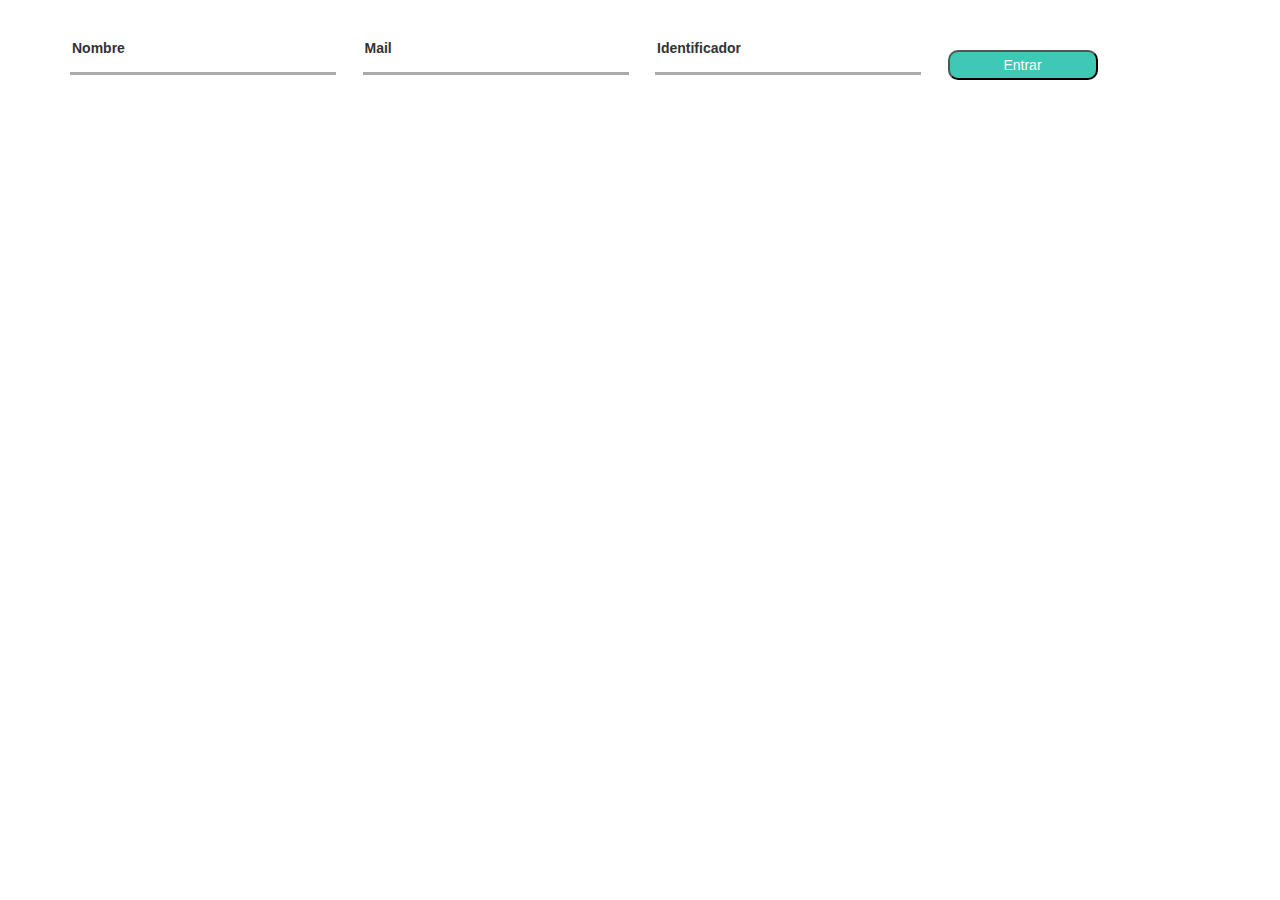
<file: index.html>
<!DOCTYPE html>
<html lang="en">
  <head>
    <meta charset="utf-8">
    <meta http-equiv="X-UA-Compatible" content="IE=edge">
    <meta name="viewport" content="width=device-width, initial-scale=1">

    <title>BQ</title>
    <!-- CSS's -->
      <link href="css/style.css" rel="stylesheet">
      <link rel="stylesheet" href="https://maxcdn.bootstrapcdn.com/bootstrap/3.3.4/css/bootstrap.min.css">
    <!-- JavaScripts's -->
    <script src="https://ajax.googleapis.com/ajax/libs/jquery/1.11.2/jquery.min.js"></script>
    <script src="https://maxcdn.bootstrapcdn.com/bootstrap/3.3.4/js/bootstrap.min.js"></script>
    <script src="js/script.js"></script>

  </head>
  <body>
    <div id="form" class="container">
      <div class="row">
          <div class="col-xs-12 col-md-3">
            <span id="span-name">
              <input id="name" type="text" name=nombre size="30">
            </span>
            <label class="lab-input">Nombre</label> 
          </div>
          <div class="col-xs-12 col-md-3">
            <span id="span-mail">
              <input id="mail" type="email" name=email size="30">
            </span>
            <label class="lab-input">Mail</label>
          </div>
          <div class="col-xs-12 col-md-3">
            <span id="span-identificador">
              <input id="ident" type="text" name=identificador size="30">
            </span>
            <label class="lab-input">Identificador</label>
          </div>
          <div class="col-md-3">
            <button id="entrar">Entrar</button>
            <div id="result"></div>
          </div>
      </div>
    </div>
  </body>
</html>
</file>
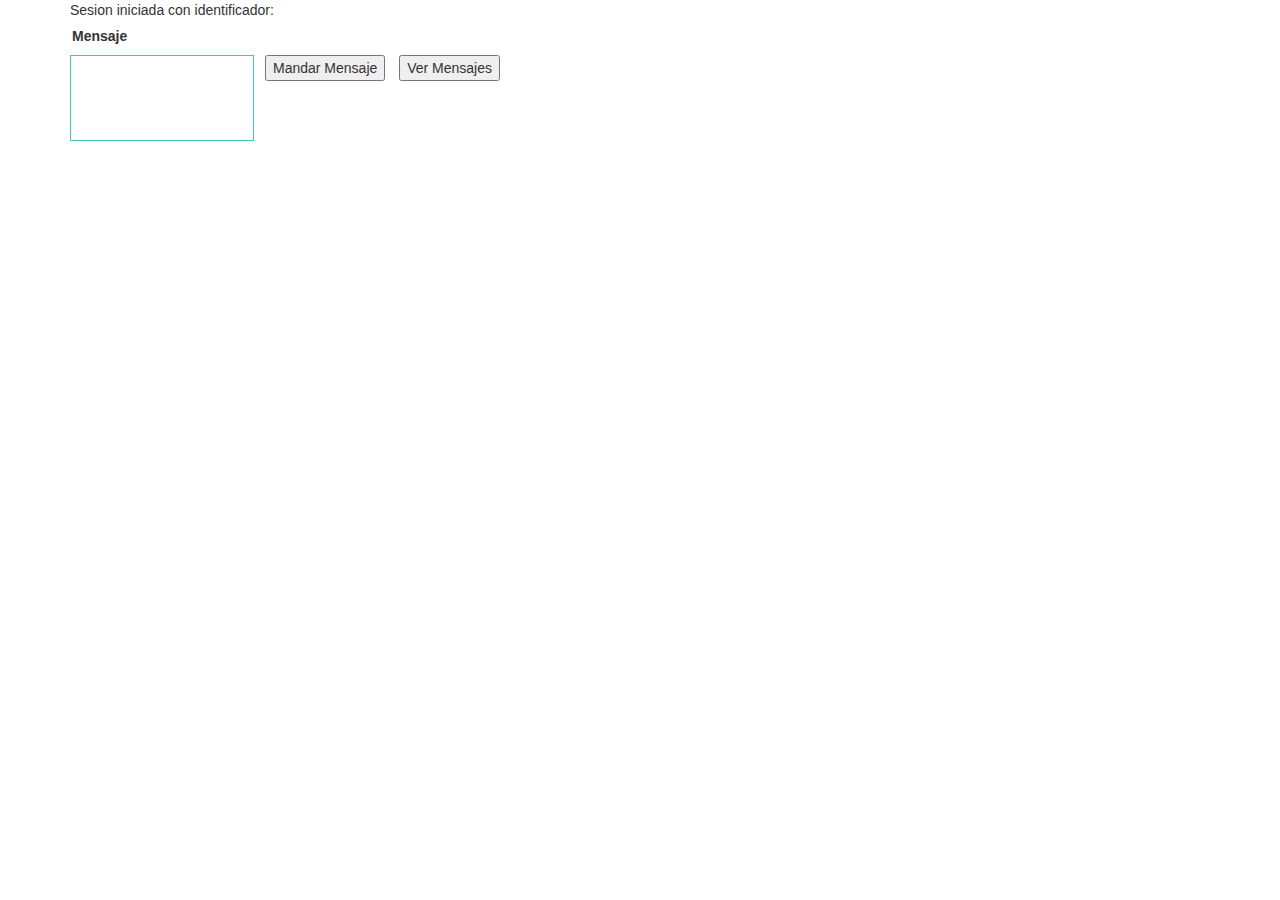
<file: index2.html>
<html lang="en">
  <head>
    <meta charset="utf-8">
    <meta http-equiv="X-UA-Compatible" content="IE=edge">
    <meta name="viewport" content="width=device-width, initial-scale=1">
    <title>BQ</title>

    <!-- CSS's -->
      <link rel="stylesheet" href="https://maxcdn.bootstrapcdn.com/bootstrap/3.3.4/css/bootstrap.min.css">
      <link rel="stylesheet" href="css/style2.css">
    <!-- JavaScripts's -->
    <script src="https://ajax.googleapis.com/ajax/libs/jquery/1.11.2/jquery.min.js"></script>
    <script src="https://maxcdn.bootstrapcdn.com/bootstrap/3.3.4/js/bootstrap.min.js"></script>
    <script src="js/script2.js"></script>

  </head>
  <body>
    <div class="container">
      <div id="info" class="row">
        <div class="col-xs-12">
          Sesion iniciada con identificador: <span id="ident"></span>
        </div>
      </div>
      <div class="row">
        <div id="zonaMens" class="col-xs-12 col-md-2">
          <span id="span-identificador">
          <textarea id="mensaje" type="text" rows="4"></textarea>
          </span>
          <label class="lab-input">Mensaje</label>
        </div>
        <div class="col-xs-12 col-md-3">
          <button id="mandar">Mandar Mensaje</button>
          <button id="ver">Ver Mensajes</button>
        </div>
      </div>
    </div>
  </body>
</html>
</file>
<file: css/style.css>
.row div{
	margin-top: 25px;
}

input{
	height: 50px;
	border: none;
	border-bottom: 3px solid #AAA;
}

input:focus{
	border-bottom: 4px solid rgb(61,201,179);
	outline: none;
}


label{
	transition: 1s;
	position: absolute;
	left: 17px;
	bottom: 12px;
}

.active label{
	-webkit-transform: translateY(-25px) rotate(-360deg);
	-moz-transform: translateY(-25px) rotate(-360deg);
	transform: translateY(-25px) rotate(-360deg);
	transition: 1s;
	color: rgb(61,201,179);
}

.active input{
	border-bottom: 4px solid rgb(61,201,179);
}

#entrar{
	margin-top: 25px;
	transition: 0.3s;
	height: 30px;
	width: 150px;
	background-color: rgb(61,201,179);
	color: #FFF;
	border-radius: 10px;
}

#entrar:hover{
	transition: 0.7s;
	background-color: #FFF;
	color: rgb(61,201,179);
	border: 2px solid rgb(61,201,179);
}

#entrar:active{
	transition: 0s;
	font-size: 11px;
}

#entrar:focus{
	outline: none;
}
</file>
<file: css/style2.css>
#info{
	margin-bottom: 35px;
}

textarea{
	border: 1px solid rgb(61,201,179);
	resize: none;
}

label{
	transition: 1s;
	position: absolute;
	left: 17px;
	bottom: 90px;
}

#mandar{
	margin-right: 10px;
}
</file>
